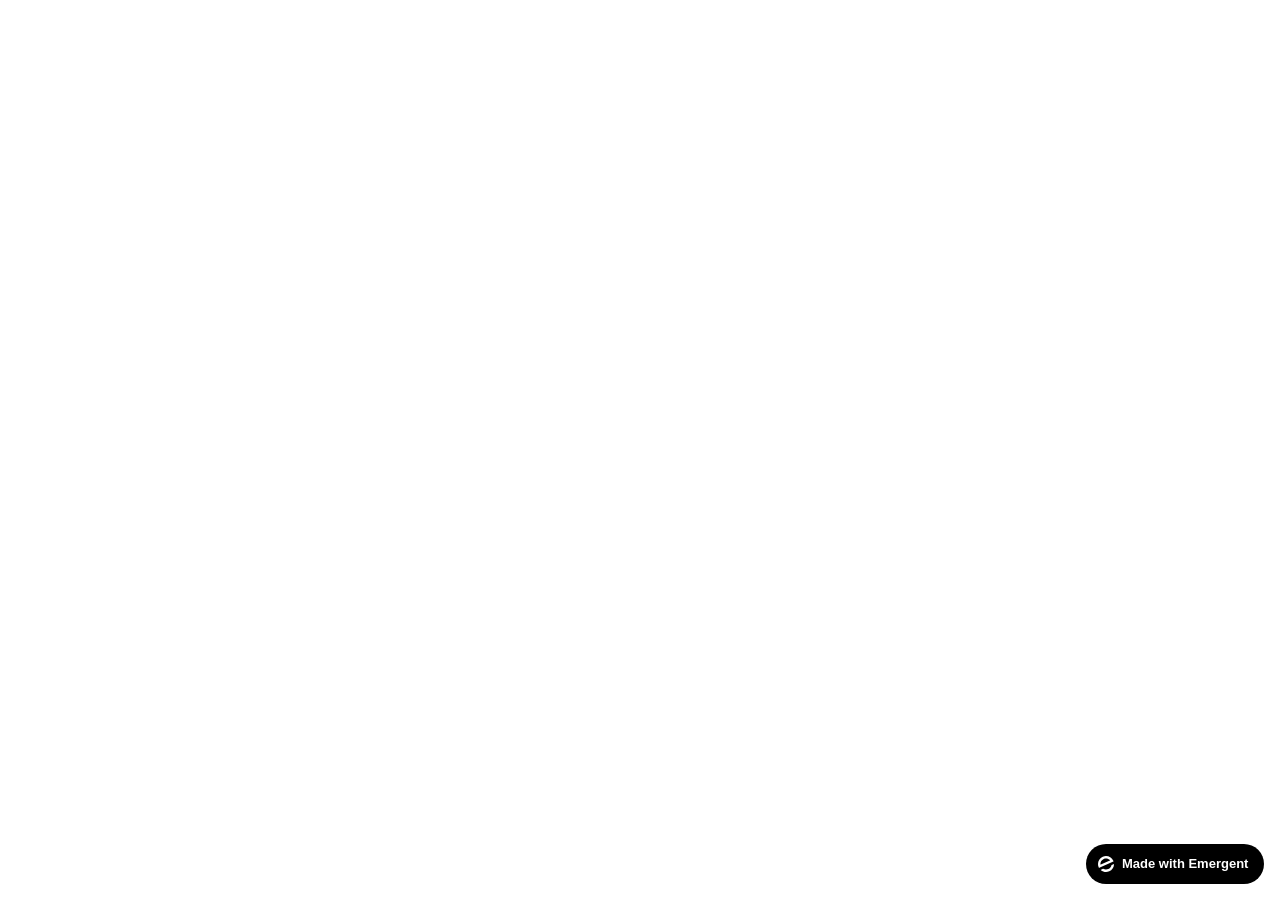
<file: frontend/public/index.html>
<!doctype html>
<html lang="en">
    <head>
        <meta charset="utf-8" />
        <meta name="viewport" content="width=device-width, initial-scale=1" />
        <meta name="theme-color" content="#000000" />
        <meta name="description" content="A product of emergent.sh" />
        <link rel="preconnect" href="https://fonts.googleapis.com" />
        <link rel="preconnect" href="https://fonts.gstatic.com" crossorigin />
        <link href="https://fonts.googleapis.com/css2?family=Unbounded:wght@400;700;900&family=Manrope:wght@400;500;600;700&family=JetBrains+Mono:wght@400;500&display=swap" rel="stylesheet" />
        <!--
        manifest.json provides metadata used when your web app is installed on a
        user's mobile device or desktop. See https://developers.google.com/web/fundamentals/web-app-manifest/
        -->
        <!--
        Notice the use of %PUBLIC_URL% in the tags above.
        It will be replaced with the URL of the `public` folder during the build.
        Only files inside the `public` folder can be referenced from the HTML.

        Unlike "/favicon.ico" or "favicon.ico", "%PUBLIC_URL%/favicon.ico" will
        work correctly both with client-side routing and a non-root public URL.
        Learn how to configure a non-root public URL by running `npm run build`.
        -->
        <title>Emergent | Fullstack App</title>
        <script>window.addEventListener("error",function(e){if(e.error instanceof DOMException&&e.error.name==="DataCloneError"&&e.message&&e.message.includes("PerformanceServerTiming")){e.stopImmediatePropagation();e.preventDefault()}},true);</script>
        <script src="https://assets.emergent.sh/scripts/emergent-main.js"></script>
    </head>
    <body>
        <noscript>You need to enable JavaScript to run this app.</noscript>
        <div id="root"></div>
        <!--
      This HTML file is a template.
      If you open it directly in the browser, you will see an empty page.

      You can add webfonts, meta tags, or analytics to this file.
      The build step will place the bundled scripts into the <body> tag.

      To begin the development, run `npm start` or `yarn start`.
      To create a production bundle, use `npm run build` or `yarn build`.
    -->
        <a
            id="emergent-badge"
            target="_blank"
            href="https://app.emergent.sh/?utm_source=emergent-badge"
            style="
                display: inline-flex !important;
                box-sizing: border-box;
                width: 178px;
                height: 40px;
                padding: 8px 12px 8px 12px;
                align-items: center !important;
                gap: 8px;
                border-radius: 50px !important;
                background: #000 !important;
                position: fixed !important;
                bottom: 16px;
                right: 16px;
                text-decoration: none;
                font-family: -apple-system, BlinkMacSystemFont,
                    &quot;Segoe UI&quot;, Roboto, Oxygen, Ubuntu, Cantarell,
                    &quot;Open Sans&quot;, &quot;Helvetica Neue&quot;,
                    sans-serif !important;
                font-size: 12px !important;
                z-index: 9999 !important;
            "
        >
            <svg xmlns="http://www.w3.org/2000/svg" width="16" height="16" viewBox="0 0 16 16" fill="none">
                <path d="M15.5702 8.13142C15.7729 8.0412 16.0007 8.18878 15.9892 8.4103C15.8374 11.3192 14.0965 14.0405 11.2531 15.3065C8.40964 16.5725 5.2224 16.0453 2.95912 14.2117C2.78676 14.072 2.82955 13.804 3.03219 13.7137L4.95677 12.8568C5.04866 12.8159 5.15446 12.823 5.24204 12.8725C6.73377 13.7153 8.59176 13.8649 10.2772 13.1145C11.9626 12.3641 13.0947 10.8833 13.4665 9.21075C13.4883 9.11256 13.5539 9.02918 13.6457 8.98827L15.5702 8.13142Z" fill="white"/>
                <path fill-rule="evenodd" clip-rule="evenodd" d="M15.3066 4.74698L15.5067 5.19653C15.5759 5.35178 15.5061 5.53366 15.3508 5.60278L1.29992 11.8586C1.14467 11.9278 0.962794 11.8579 0.893675 11.7027L0.701732 11.2716L0.693457 11.2531C-1.10317 7.21778 0.711626 2.49007 4.74692 0.693443C8.78221 -1.10318 13.51 0.711693 15.3066 4.74698ZM2.82356 8.55367C2.63552 8.63739 2.41991 8.51617 2.40853 8.31065C2.28373 6.05724 3.53858 3.85787 5.72286 2.88536C7.90715 1.91286 10.3813 2.45199 11.9724 4.05256C12.1175 4.19854 12.0633 4.43988 11.8753 4.5236L2.82356 8.55367Z" fill="white"/>
            </svg>
            <p
                style="
                    color: #FFF !important;
                    font-family: 'Inter', sans-serif !important;
                    font-size: 13px !important;
                    font-style: normal !important;
                    font-weight: 600 !important;
                    line-height: 20px !important;
                    margin: 0 !important;
                    white-space: nowrap !important;
                "
            >
                Made with Emergent
            </p>
        </a>
        <script>
            !(function (t, e) {
                var o, n, p, r;
                e.__SV ||
                    ((window.posthog = e),
                    (e._i = []),
                    (e.init = function (i, s, a) {
                        function g(t, e) {
                            var o = e.split(".");
                            2 == o.length && ((t = t[o[0]]), (e = o[1])),
                                (t[e] = function () {
                                    t.push(
                                        [e].concat(
                                            Array.prototype.slice.call(
                                                arguments,
                                                0,
                                            ),
                                        ),
                                    );
                                });
                        }
                        ((p = t.createElement("script")).type =
                            "text/javascript"),
                            (p.crossOrigin = "anonymous"),
                            (p.async = !0),
                            (p.src =
                                s.api_host.replace(
                                    ".i.posthog.com",
                                    "-assets.i.posthog.com",
                                ) + "/static/array.js"),
                            (r =
                                t.getElementsByTagName(
                                    "script",
                                )[0]).parentNode.insertBefore(p, r);
                        var u = e;
                        for (
                            void 0 !== a ? (u = e[a] = []) : (a = "posthog"),
                                u.people = u.people || [],
                                u.toString = function (t) {
                                    var e = "posthog";
                                    return (
                                        "posthog" !== a && (e += "." + a),
                                        t || (e += " (stub)"),
                                        e
                                    );
                                },
                                u.people.toString = function () {
                                    return u.toString(1) + ".people (stub)";
                                },
                                o =
                                    "init me ws ys ps bs capture je Di ks register register_once register_for_session unregister unregister_for_session Ps getFeatureFlag getFeatureFlagPayload isFeatureEnabled reloadFeatureFlags updateEarlyAccessFeatureEnrollment getEarlyAccessFeatures on onFeatureFlags onSurveysLoaded onSessionId getSurveys getActiveMatchingSurveys renderSurvey canRenderSurvey canRenderSurveyAsync identify setPersonProperties group resetGroups setPersonPropertiesForFlags resetPersonPropertiesForFlags setGroupPropertiesForFlags resetGroupPropertiesForFlags reset get_distinct_id getGroups get_session_id get_session_replay_url alias set_config startSessionRecording stopSessionRecording sessionRecordingStarted captureException loadToolbar get_property getSessionProperty Es $s createPersonProfile Is opt_in_capturing opt_out_capturing has_opted_in_capturing has_opted_out_capturing clear_opt_in_out_capturing Ss debug xs getPageViewId captureTraceFeedback captureTraceMetric".split(
                                        " ",
                                    ),
                                n = 0;
                            n < o.length;
                            n++
                        )
                            g(u, o[n]);
                        e._i.push([i, s, a]);
                    }),
                    (e.__SV = 1));
            })(document, window.posthog || []);
            posthog.init("phc_xAvL2Iq4tFmANRE7kzbKwaSqp1HJjN7x48s3vr0CMjs", {
                api_host: "https://us.i.posthog.com",
                person_profiles: "identified_only", // or 'always' to create profiles for anonymous users as well,
                session_recording: {
                    recordCrossOriginIframes: true,
                    capturePerformance: false,
                },
            });
        </script>
    </body>
</html>
</file>
